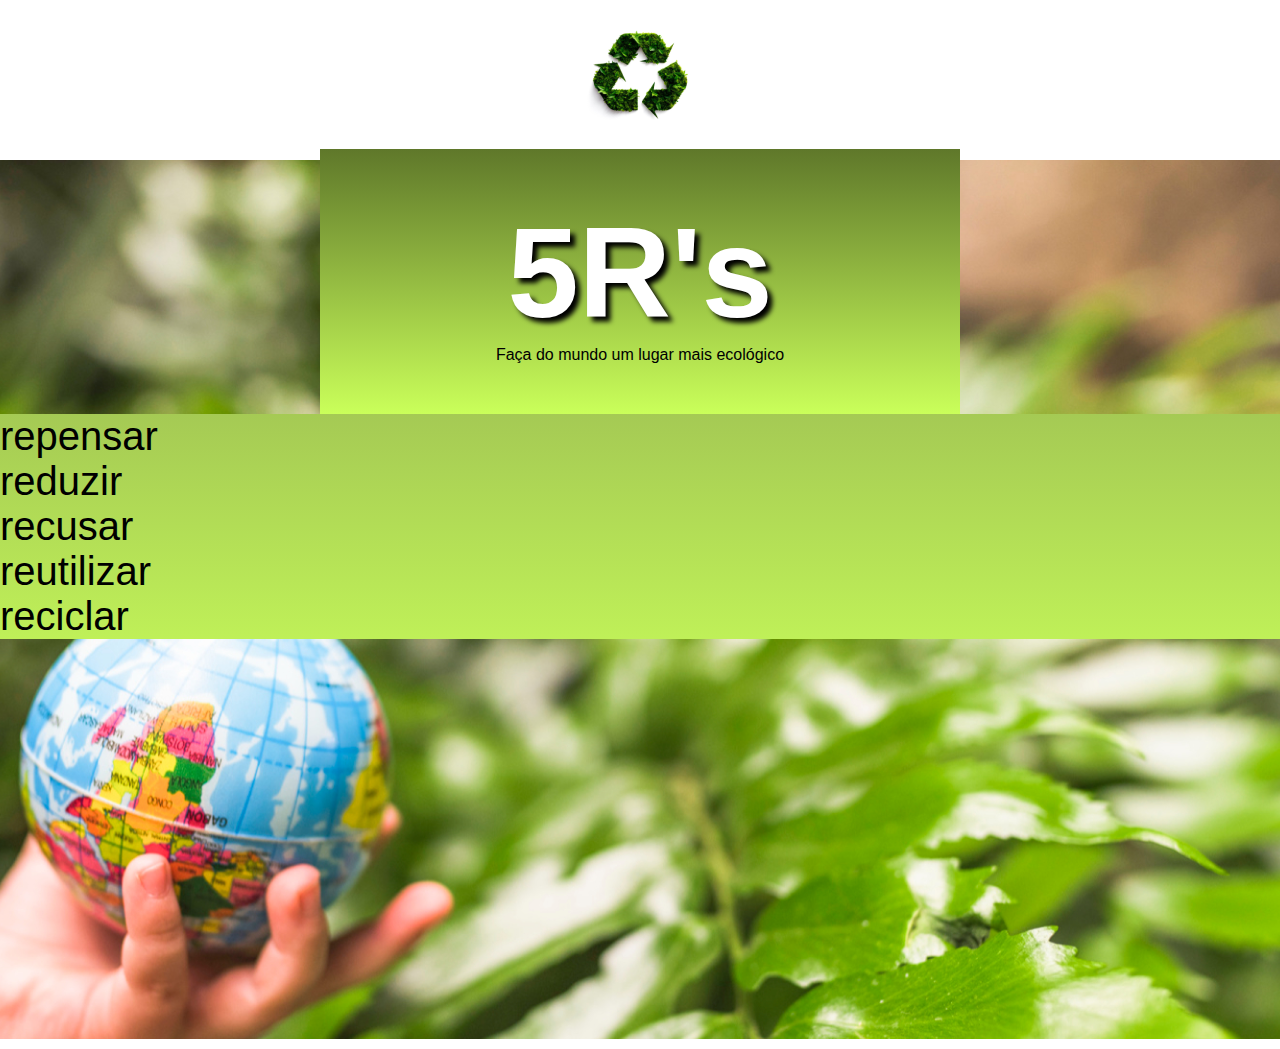
<file: index.html>
<!DOCTYPE html>
<html lang="pt-br">
<head>
    <meta charset="UTF-8">
    <meta name="viewport" content="width=device-width, initial-scale=1.0">
    <title>5Rs</title>
    <link rel="stylesheet" href="style.css" type="text/css">
</head>
<body>
    <header>
        <img src="img/logo.png" alt="logo ecologica">
    </header>
    <main>
        <div class="centered-text">
            <h1>5R's</h1>
            <p>Faça do mundo um lugar mais ecológico</p>
        </div>
        <div class="bottom-text">
                <p>repensar</p>
                <p>reduzir</p>
                <p>recusar</p>
                <p>reutilizar</p>
                <p>reciclar</p>
        </div>
    </main>
    <footer></footer>
</body>
</html>
</file>
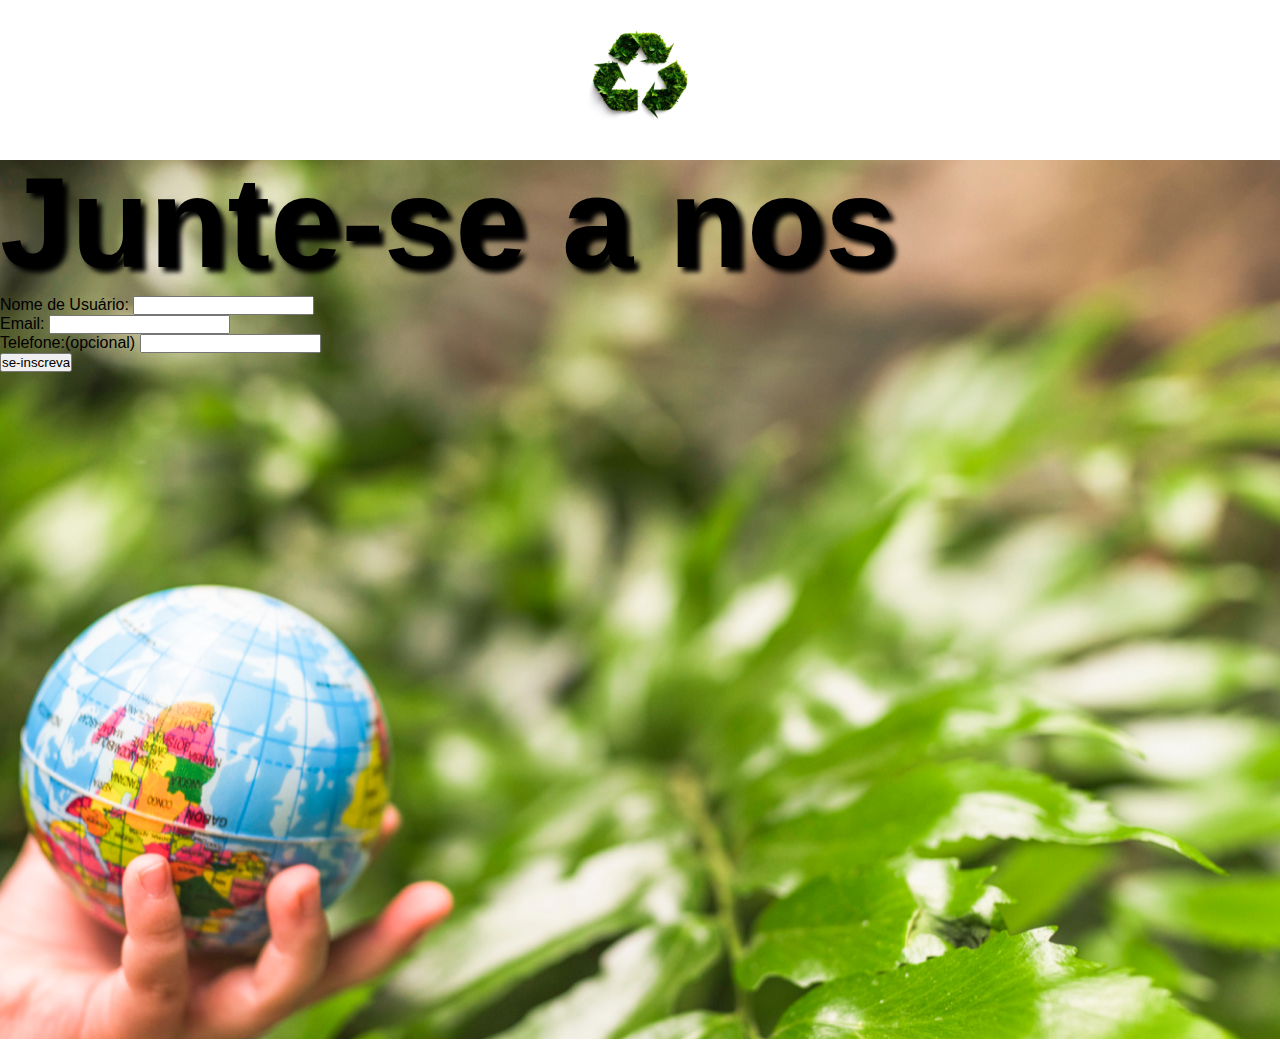
<file: formulario.html>
<!DOCTYPE html>
<html lang="pt-br">
<head>
    <meta charset="UTF-8">
    <meta name="viewport" content="width=device-width, initial-scale=1.0">
    <title>Criar Conta</title>
    <link rel="stylesheet" href="style.css" type="text/css">
</head>
<body>
    <header>
        <img src="img/logo.png" alt="logo ecologica">
    </header>
    <main>
        <form action="index.html">

            <h1>Junte-se a nos</h1>

            <label for="nome">Nome de Usuário:</label>
            <input type="text" name="nome" required><br>

            <label for="email">Email:</label>
            <input type="email" name="email" required><br>

            <label for="telefone">Telefone:(opcional)</label>
            <input type="tel" name="telefone"><br>

            <input type="submit" value="se-inscreva">
        </form>
    </main>
</body>
</html>
</file>
<file: style.css>
* {
    padding: 0px;
    margin: 0px;
    font-family: Arial, Helvetica, sans-serif;
}
header {
    background-color: rgb(255, 255, 255);
    text-align: center;
    padding: 2%;
}
main {
    background-image: url(img/fundido.png);
    background-position: center;
    background-repeat: no-repeat;
    height: 100vh;
}
.centered-text{
    background: rgb(202,255,90);
    background: linear-gradient(360deg, rgba(202,255,90,1) 0%, rgba(95,120,42,1) 100%);
    color: white;
    text-align: center;
    border: black 1px;
    margin-left: 25%;
    margin-right: 25%;
    padding: 50px;
}
h1{
    font-size: 128px;
    text-shadow: 5px 5px 5px black;
}
p {
    color: black;
}
.bottom-text{
    background: rgb(191,240,88);
    background: linear-gradient(360deg, rgba(191,240,88,1) 0%, rgba(165,202,84,1) 100%);
    color: black;
    font-size: 40px;
}
</file>
